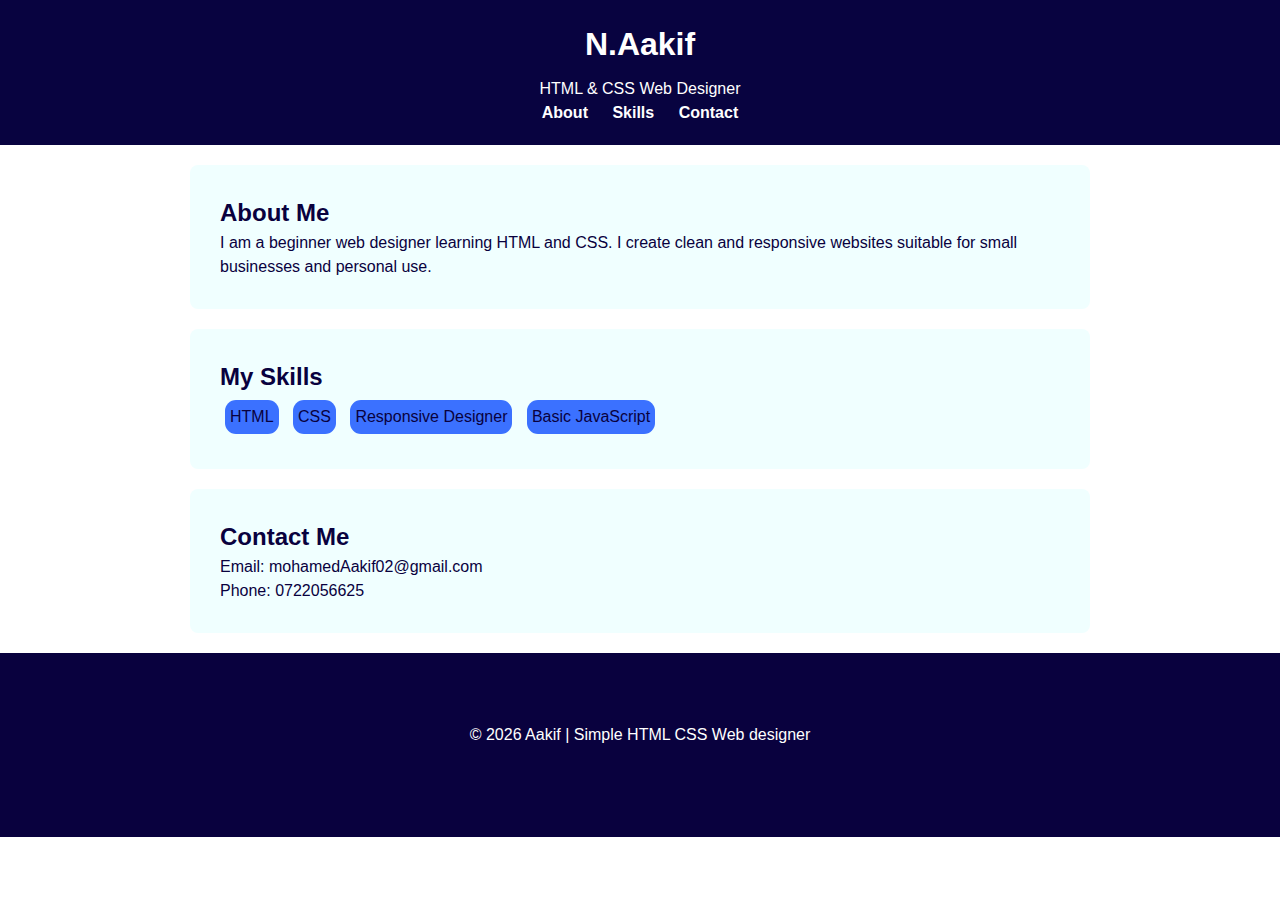
<file: index.html>
<!DOCTYPE html>

<html lang="en">

<head>
    <link rel="stylesheet" href="style.css">
    <meta charset="UTF-8">
    <meta name="viewport" content="width=device-width, initial-scale=1.0">
    <title>my personal portfolio</title>
</head>

<body>
    <header>
        <h1>N.Aakif</h1>
        <p>HTML & CSS Web Designer</p>
        <nav>
            <a href="about">About</a>
            <a href="skils">Skills</a>
            <a href="Contact">Contact</a>
        </nav>
    </header>
    <section class="A">
        <h2>About Me</h2>
        <p>I am a beginner web designer learning HTML and CSS. I create clean and
            responsive websites suitable for small businesses and personal use. </p>
    </section>

    <section class="Aa">
        <h2>My Skills</h2>
        <span>HTML</span>
        <span>CSS</span>
        <span>Responsive Designer</span>
        <span>Basic JavaScript</span>
    </section>

    <section class="B">
        <h2>Contact Me</h2>
        <p>Email: mohamedAakif02@gmail.com</p>
        <p>Phone: 0722056625</p>
    </section>
    <footer>
        <p>© 2026 Aakif | Simple HTML CSS Web designer</p>
    </footer>
</body>

</html>
</file>
<file: style.css>
* {
    margin: 0;
    padding: 0;
    box-sizing: border-box;
    font-family: Arial;
}
html{
    scroll-behavior: smooth;
}

body {
    line-height: 1.5;
    color: #09013e;
}

header {
    text-align: center;
    color: white;
    background-color: #080340;
    padding: 20px 0;
}

header h1 {
    margin-bottom: 9px;
}

nav a {
    margin: 0 10px;
    color: white;
    text-decoration: none;
    font-weight: bold;

}

section {
    background-color: azure;
    margin: 20px auto;
    border-radius: 8px;
    padding: 30px;
    max-width: 900px;
}

section.Aa span {
    background-color: rgba(2, 69, 255, 0.764);
    border-radius: 11px;
    margin: 5px;
    padding: 5px;
    display: inline-block;
}

footer {

    background-color: #09013e;

    padding-bottom: 90px;
}

footer p {
    color: white;
    text-align: center;
    padding-top: 70px;
}
</file>
<file: stayle.css>
* {
    margin: 0;
    padding: 0;
    box-sizing: border-box;
    font-family: Arial;
}

body {
    line-height: 1.5;
    color: #09013e;
}

header {
    text-align: center;
    color: white;
    background-color: #080340;
    padding: 20px 0;
}

header h1 {
    margin-bottom: 9px;
}

nav a {
    margin: 0 10px;
    color: white;
    text-decoration: none;
    font-weight: bold;

}

section {
    background-color: azure;
    margin: 20px auto;
    border-radius: 8px;
    padding: 30px;
    max-width: 900px;
}

section.Aa span {
    background-color: rgba(2, 69, 255, 0.764);
    border-radius: 11px;
    margin: 5px;
    padding: 5px;
    display: inline-block;
}

footer {

    background-color: #09013e;

    padding-bottom: 90px;
}

footer p {
    color: white;
    text-align: center;
    padding-top: 70px;
}
</file>
